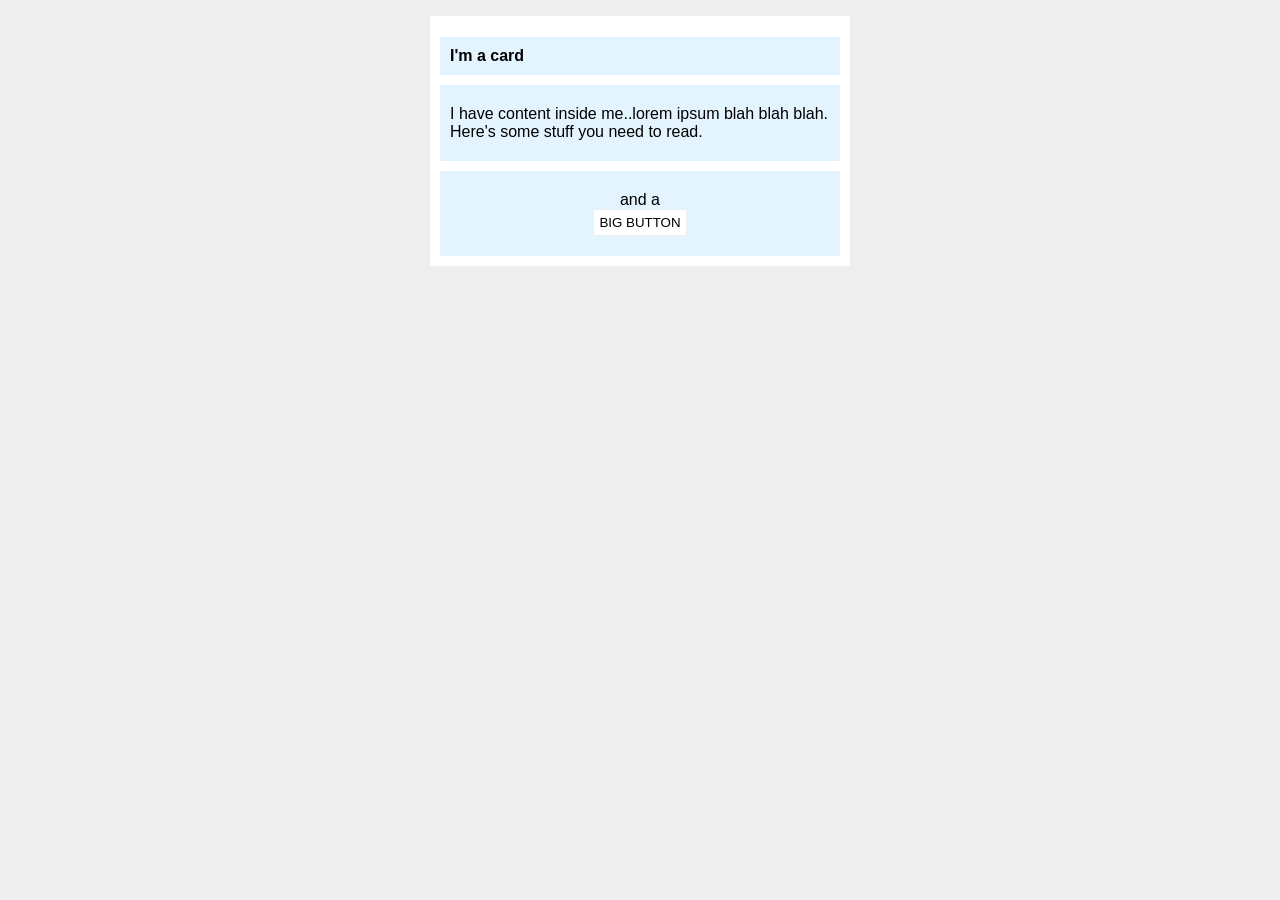
<file: foundations/block-and-inline/02-margin-and-padding-2/index.html>
<!DOCTYPE html>
<html lang="en">
  <head>
    <meta charset="UTF-8">
    <meta http-equiv="X-UA-Compatible" content="IE=edge">
    <meta name="viewport" content="width=device-width, initial-scale=1.0">
    <title>Margin and Padding exercise 2</title>
    <link rel="stylesheet" href="style.css">
  </head>
  <body>
    <div class="card">
      <h1 class="title">I'm a card</h1>
      <div class="content">I have content inside me..lorem ipsum blah blah blah. Here's some stuff you need to read.</div>
      <div class="button-container"><p>and a</p> <button>BIG BUTTON</button></div>
    </div>
  </body>
</html>
</file>
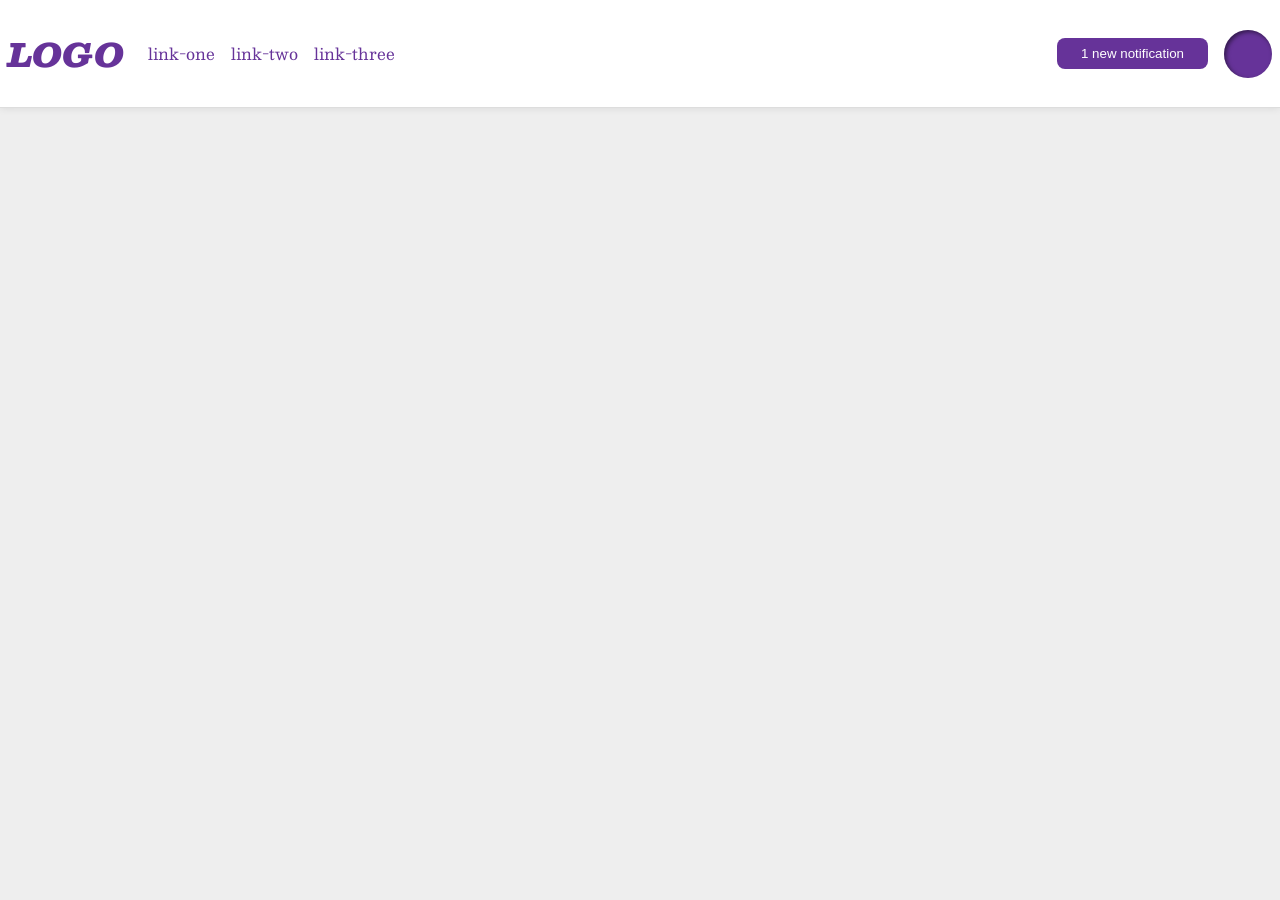
<file: foundations/flex/03-flex-header-2/index.html>
<!DOCTYPE html>
<html lang="en">
  <head>
    <meta charset="UTF-8">
    <meta http-equiv="X-UA-Compatible" content="IE=edge">
    <meta name="viewport" content="width=device-width, initial-scale=1.0">
    <title>Flex Header 2</title>
    <link rel="stylesheet" href="style.css">
  </head>
  <body>
    <div class="header">
      <div class="left">
         <div class="logo">
        LOGO
      </div>
      <ul class="links">
        <li><a href="https://google.com">link-one</a></li>
        <li><a href="https://google.com">link-two</a></li>
        <li><a href="https://google.com">link-three</a></li>
      </ul>
      </div>
     
      <div class="right">
        <button class="notifications">1 new notification</button>
      <div class="profile-image"></div>
    </div>
    </div>
  </body>
</html>
</file>
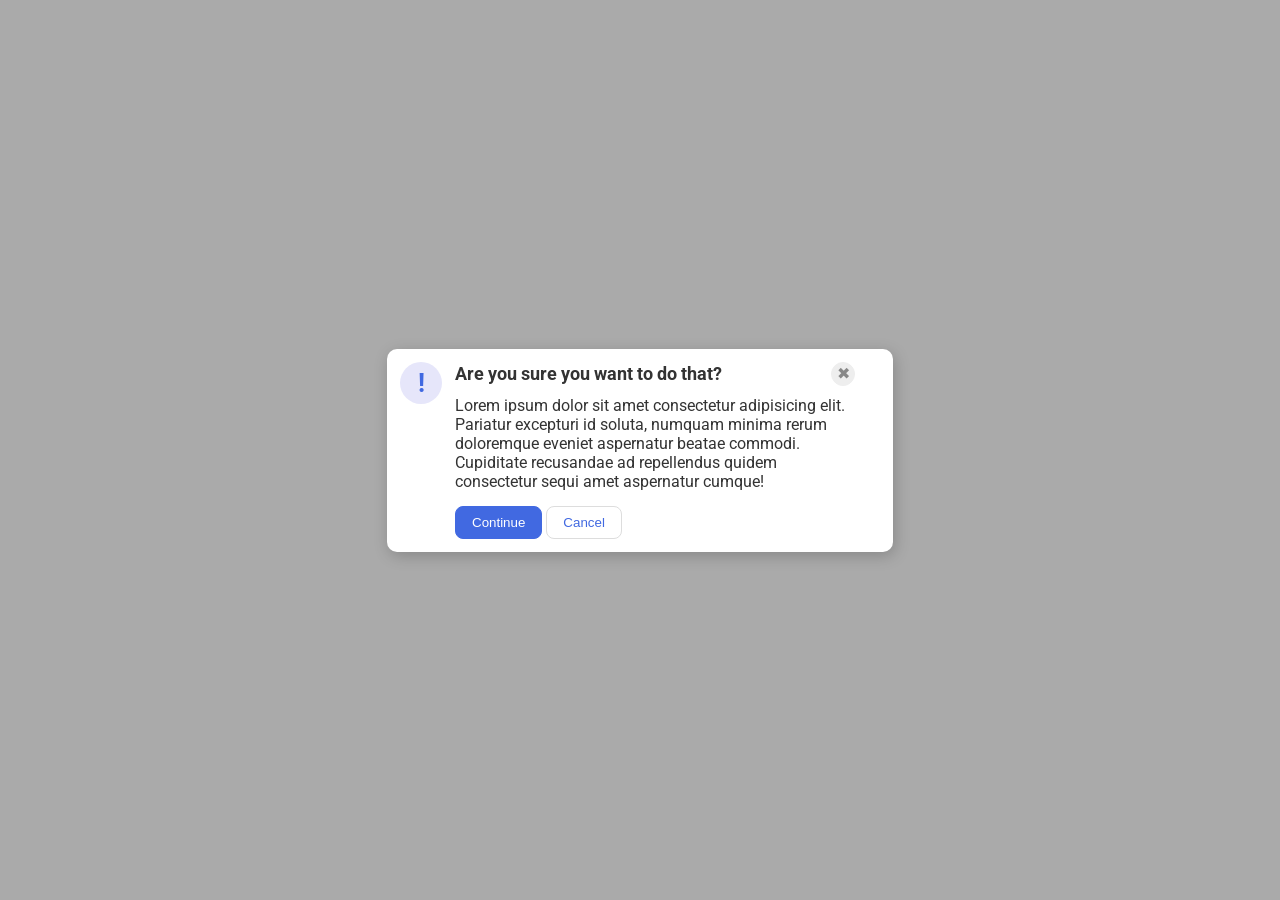
<file: foundations/flex/05-flex-modal/index.html>
<!DOCTYPE html>
<html lang="en">
  <head>
    <meta charset="UTF-8">
    <meta http-equiv="X-UA-Compatible" content="IE=edge">
    <meta name="viewport" content="width=device-width, initial-scale=1.0">
    <link rel="stylesheet" href="style.css">
    <title>Modal</title>
  </head>
  <body>
    <div class="modal">
      <div class="icon">!</div>

      <div class="container">
         <div class="header">Are you sure you want to do that?
        <button class="close-button">✖</button>
      </div>

      <div class="text">Lorem ipsum dolor sit amet consectetur adipisicing elit. Pariatur excepturi id soluta, numquam minima rerum doloremque eveniet aspernatur beatae commodi. Cupiditate recusandae ad repellendus quidem consectetur sequi amet aspernatur cumque!</div>
      <button class="continue">Continue</button>
      <button class="cancel">Cancel</button>
      </div>
     
    </div>
  </body>
</html>
</file>
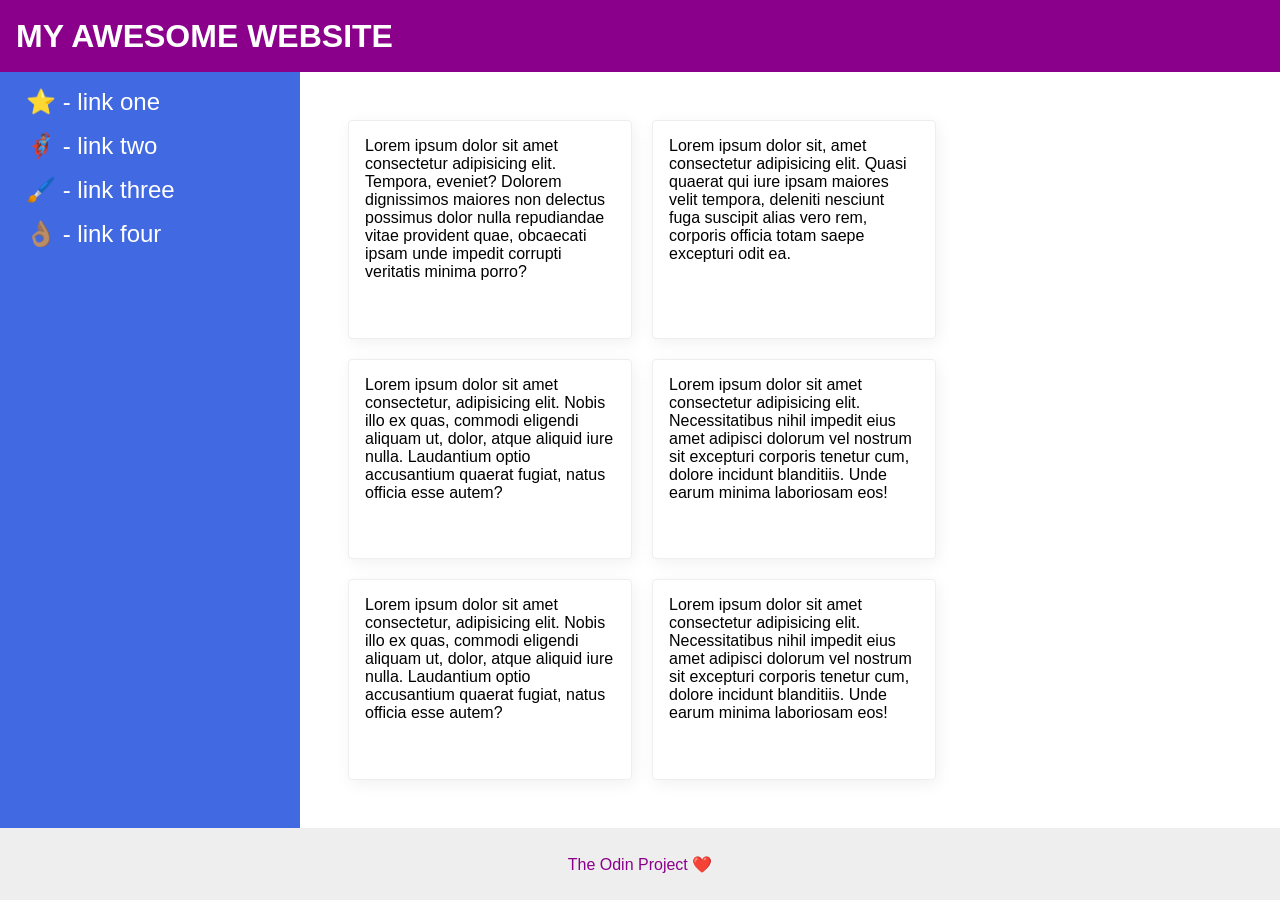
<file: foundations/flex/07-flex-layout-2/index.html>
<!DOCTYPE html>
<html lang="en">
  <head>
    <meta charset="UTF-8">
    <meta http-equiv="X-UA-Compatible" content="IE=edge">
    <meta name="viewport" content="width=device-width, initial-scale=1.0">
    <title>The Holy Grail</title>
    <link rel="stylesheet" href="style.css">
  </head>
  <body>
    <div class="header">
      MY AWESOME WEBSITE
    </div>
    

    <div class="content">
       <div class="sidebar">
      <ul>
        <li><a href="#">⭐ - link one</a></li>
        <li><a href="#">🦸🏽‍♂️ - link two</a></li>
        <li><a href="#">🖌️ - link three</a></li>
        <li><a href="#">👌🏽 - link four</a></li>
      </ul>
    </div>

    <div class="cards">
      <div class="card">Lorem ipsum dolor sit amet consectetur adipisicing elit. Tempora, eveniet? Dolorem dignissimos maiores non delectus possimus dolor nulla repudiandae vitae provident quae, obcaecati ipsam unde impedit corrupti veritatis minima porro?</div>
      <div class="card">Lorem ipsum dolor sit, amet consectetur adipisicing elit. Quasi quaerat qui iure ipsam maiores velit tempora, deleniti nesciunt fuga suscipit alias vero rem, corporis officia totam saepe excepturi odit ea.</div>
      <div class="card">Lorem ipsum dolor sit amet consectetur, adipisicing elit. Nobis illo ex quas, commodi eligendi aliquam ut, dolor, atque aliquid iure nulla. Laudantium optio accusantium quaerat fugiat, natus officia esse autem?</div>
      <div class="card">Lorem ipsum dolor sit amet consectetur adipisicing elit. Necessitatibus nihil impedit eius amet adipisci dolorum vel nostrum sit excepturi corporis tenetur cum, dolore incidunt blanditiis. Unde earum minima laboriosam eos!</div>
      <div class="card">Lorem ipsum dolor sit amet consectetur, adipisicing elit. Nobis illo ex quas, commodi eligendi aliquam ut, dolor, atque aliquid iure nulla. Laudantium optio accusantium quaerat fugiat, natus officia esse autem?</div>
      <div class="card">Lorem ipsum dolor sit amet consectetur adipisicing elit. Necessitatibus nihil impedit eius amet adipisci dolorum vel nostrum sit excepturi corporis tenetur cum, dolore incidunt blanditiis. Unde earum minima laboriosam eos!</div>
    </div>
    </div>
   
    
    <div class="footer">
      The Odin Project ❤️
    </div>
  </body>
</html>
</file>
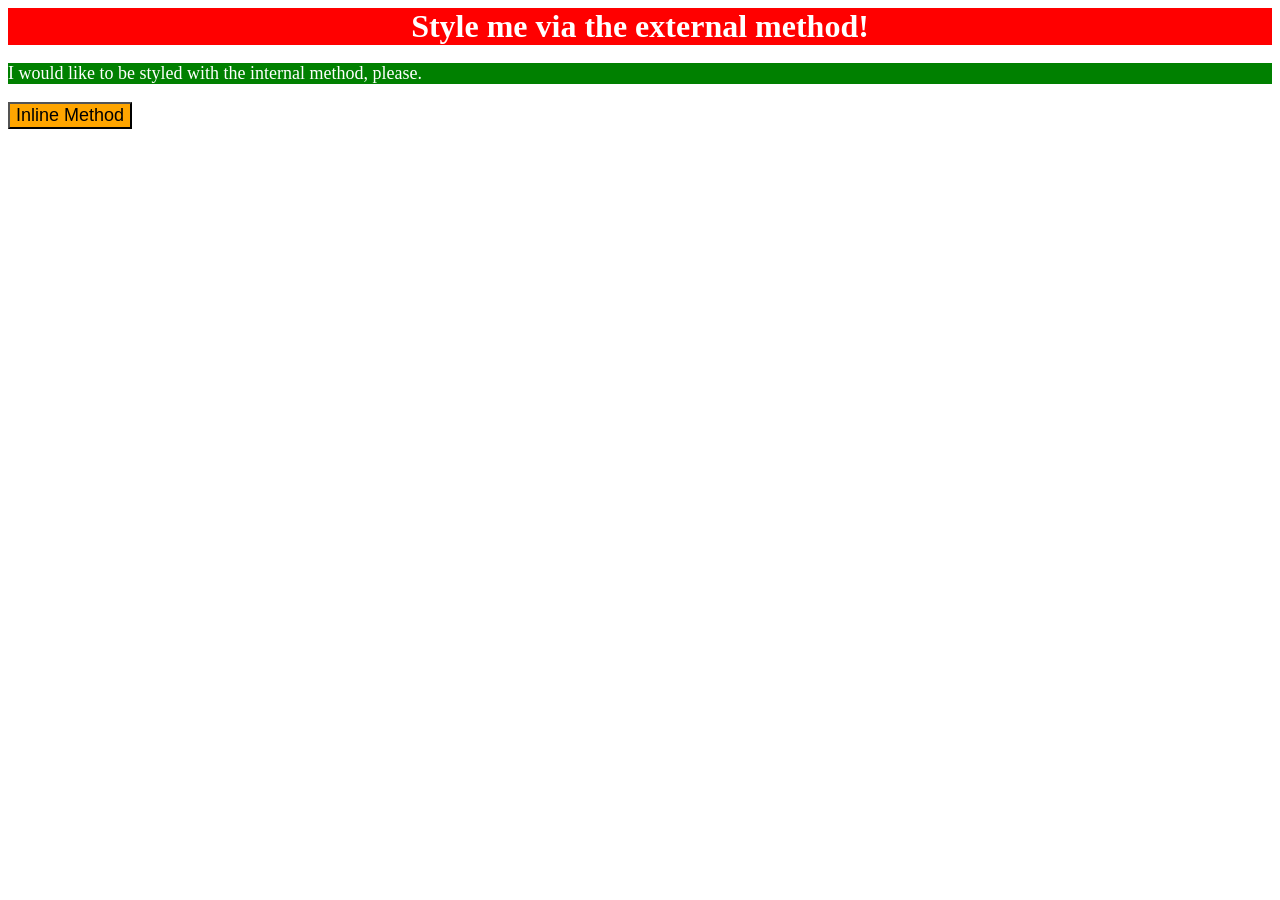
<file: foundations/intro-to-css/01-css-methods/index.html>
<!DOCTYPE html>
<html lang="en">
  <head>
    <meta charset="UTF-8">
    <meta http-equiv="X-UA-Compatible" content="IE=edge">
    <meta name="viewport" content="width=device-width, initial-scale=1.0">
    <title>Methods for Adding CSS</title>
    <link rel="stylesheet" href="./style.css">
    <style>
      p {
        color: white;
        background-color: green;
        font-size: 18px;
      }
    </style>
  </head>
  <body>
    <div>Style me via the external method!</div>
    <p>I would like to be styled with the internal method, please.</p>
    <button style="background-color: orange; font-size: 18px;">Inline Method</button>
  </body>
</html>
</file>
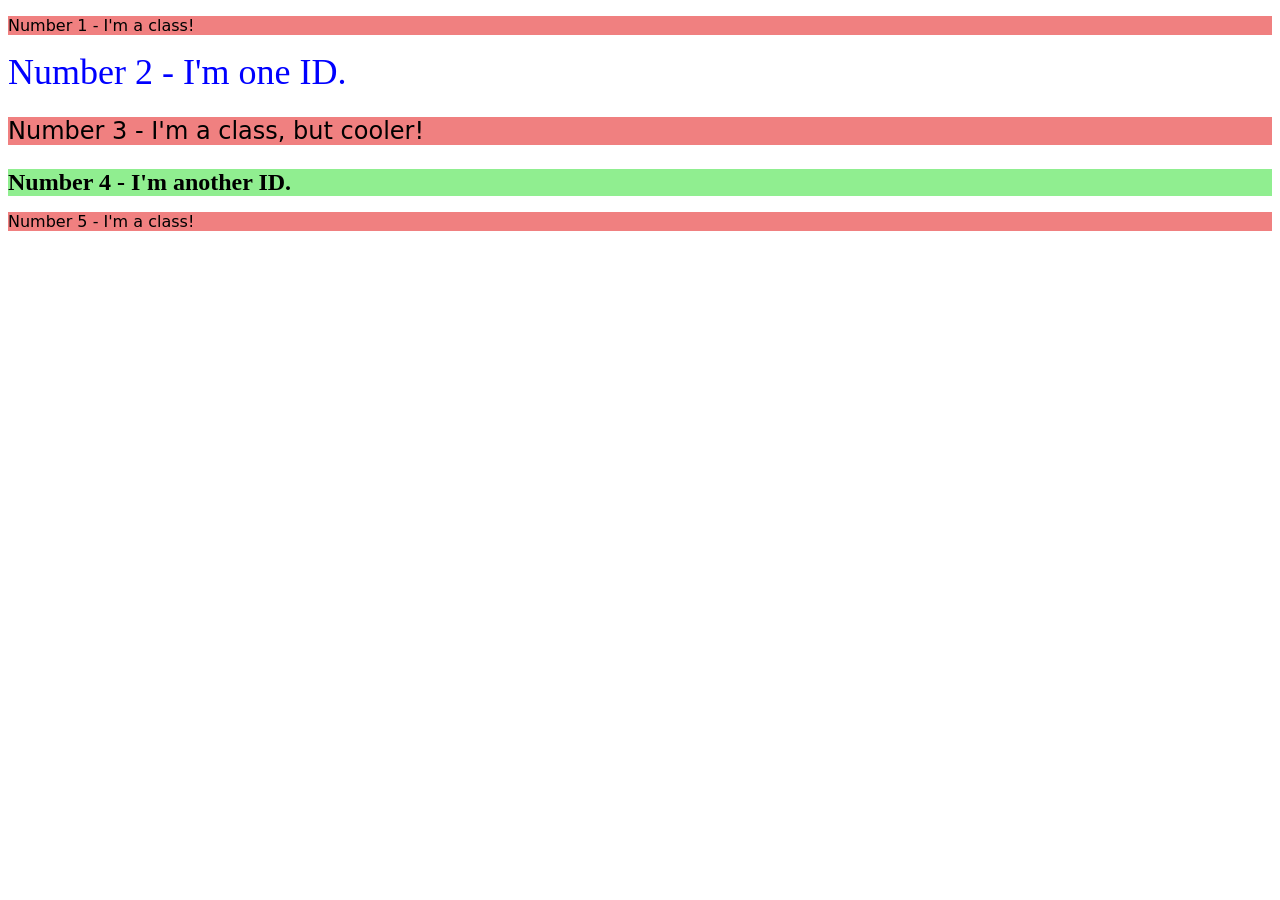
<file: foundations/intro-to-css/02-class-id-selectors/index.html>
<!DOCTYPE html>
<html lang="en">
  <head>
    <meta charset="UTF-8">
    <meta http-equiv="X-UA-Compatible" content="IE=edge">
    <meta name="viewport" content="width=device-width, initial-scale=1.0">
    <title>Class and ID Selectors</title>
    <link rel="stylesheet" href="style.css">
  </head>
  <body>
    <p class="odd">Number 1 - I'm a class!</p>
    <div id="two">Number 2 - I'm one ID.</div>
    <p class="odd three">Number 3 - I'm a class, but cooler!</p>
    <div id="four">Number 4 - I'm another ID.</div>
    <p class="odd">Number 5 - I'm a class!</p>
  </body>
</html>
</file>
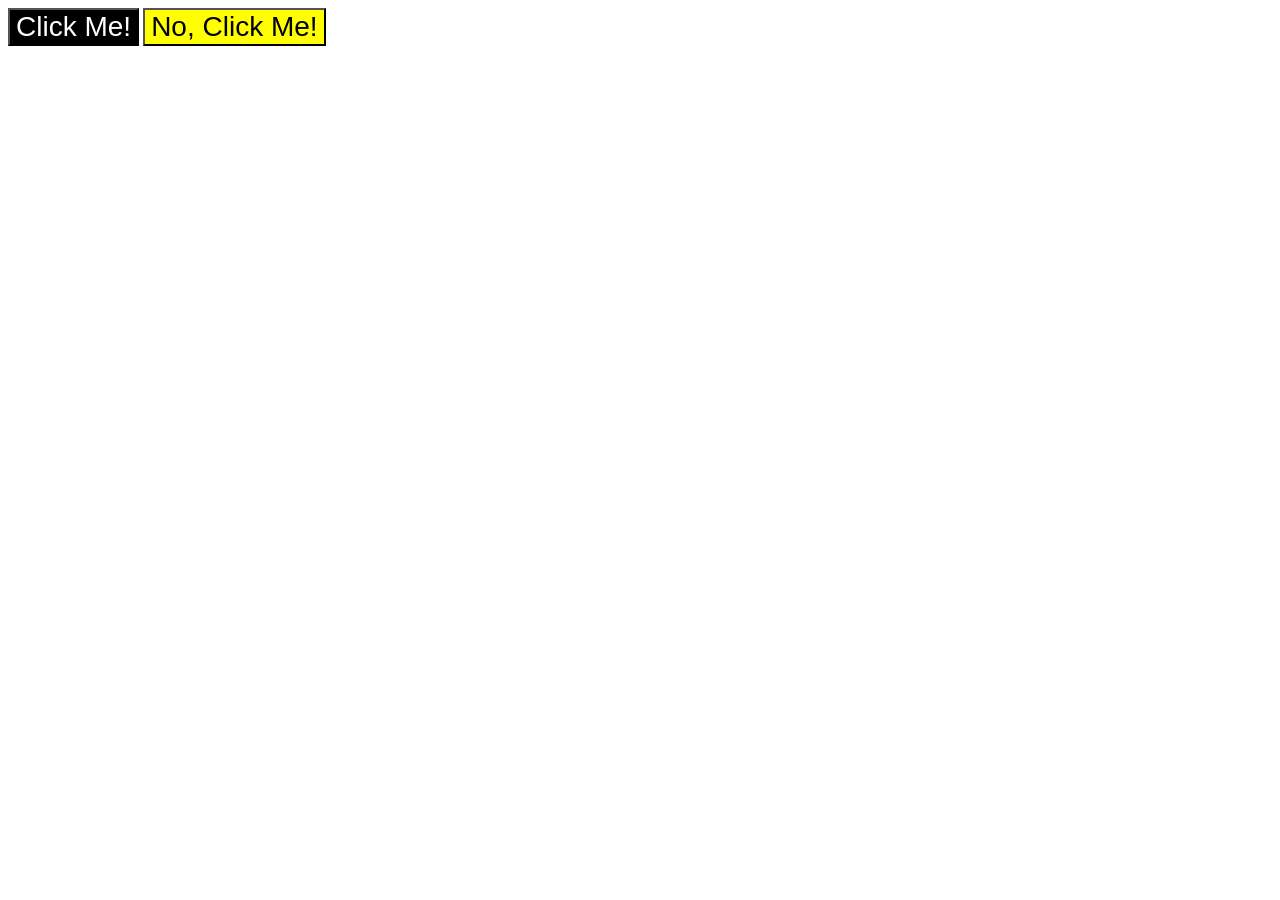
<file: foundations/intro-to-css/03-grouping-selectors/index.html>
<!DOCTYPE html>
<html lang="en">
  <head>
    <meta charset="UTF-8">
    <meta http-equiv="X-UA-Compatible" content="IE=edge">
    <meta name="viewport" content="width=device-width, initial-scale=1.0">
    <title>Grouping Selectors</title>
    <link rel="stylesheet" href="style.css">
  </head>
  <body>
    <button class="hi">Click Me!</button>
    <button class="bay">No, Click Me!</button>
  </body>
</html>
</file>
<file: foundations/block-and-inline/02-margin-and-padding-2/style.css>
body {
  background: #eee;
  font-family: sans-serif;
}

.card {
  width: 400px;
  background: #fff;
  margin: 16px auto;
  padding: 10px;
}

.title {
  background: #e3f4ff;
  font-size: 16px;
  padding: 10px;
}

.content {
  background: #e3f4ff;
  margin-bottom: 10px;
  padding: 10px;
  padding-top: 20px;
  padding-bottom: 20px;
}

.button-container {
  background: #e3f4ff;
  padding: 20px;
  text-align: center;
}

p {
  margin: 0;
}

button {
  background: white;
  border: 1px solid #eee;
  padding: 5px; 
}
</file>
<file: foundations/flex/03-flex-header-2/style.css>
/* this is some magical font-importing.  
you'll learn about it later. */
@import url('https://fonts.googleapis.com/css2?family=Besley:ital,wght@0,400;1,900&display=swap');

body {
  margin: 0;
  background: #eee;
  font-family: Besley, serif;
}

.header {
  background: white;
  border-bottom: 1px solid #ddd;
  box-shadow: 0 0 8px rgba(0,0,0,.1);
  display: flex;
  justify-content: space-between;
}

.left {
  display: flex;
  justify-content: center;
  align-items: center;
 margin: 8px;
}

.right {
   display: flex;
  justify-content: center;
  align-items: center;
   margin: 8px;
}

.profile-image {
  background: rebeccapurple;
  box-shadow: inset 2px 2px 4px rgba(0,0,0,.5);
  border-radius: 50%;
  width: 48px;
  height: 48px;
}

.logo {
  color: rebeccapurple;
  font-size: 32px;
  font-weight: 900;
  font-style: italic;
}

button {
  border: none;
  border-radius: 8px;
  background: rebeccapurple;
  color: white;
  padding: 8px 24px;
   margin: 16px;
}

a {
  /* this removes the line under our links */
  text-decoration: none;
  color: rebeccapurple;
   margin: 8px;
 
}

ul {
  list-style-type: none;
  display: flex;
  align-items: center;
  padding: 16px;
}
</file>
<file: foundations/flex/05-flex-modal/style.css>
@import url('https://fonts.googleapis.com/css2?family=Roboto:wght@400;700&display=swap');

html, body {
  height: 100%;
}

body {
  font-family: Roboto, sans-serif;
  margin: 0;
  background: #aaa;
  color: #333;
  /* I'll give you this one for free lol */
  display: flex;
  align-items: center;
  justify-content: center;
  padding: 0;
  margin: 0;
}

.modal {
  background: white;
  width: 480px;
  border-radius: 10px;
  box-shadow: 2px 4px 16px rgba(0,0,0,.2);
  padding: 13px;
  display: flex;
  flex-shrink: 0;
  gap: 13px;
}

.icon {
  color: royalblue;
  font-size: 26px;
  font-weight: 700;
  background: lavender;
  width: 42px;
  height: 42px;
  border-radius: 50%;
  display: flex;
  align-items: center;
  justify-content: center;
  gap: 13px;
}

.container {
  max-width: 400px;
  
}

.header {
  font-weight: bold;
  font-size: large;
  display: flex;
  justify-content: space-between;
  align-items: center;margin-bottom: 10px;
}

.close-button {
  background: #eee;
  border-radius: 50%;
  color: #888;
  font-weight: 400;
  font-size: 16px;
  height: 24px;
  width: 24px;
  display: flex;
  align-items: center;
  justify-content: center;
  border: 1px solid #eee;
  padding: 0;
}

button {
  cursor: pointer;
  padding: 8px 16px;
  border-radius: 8px;
}



button.continue {
  background: royalblue;
  border: 1px solid royalblue;
  color: white;
  margin-top: 15px;
}

button.cancel {
  background: white;
  border: 1px solid #ddd;
  color: royalblue;
}
</file>
<file: foundations/flex/07-flex-layout-2/style.css>
body {
  font-family: -apple-system, BlinkMacSystemFont, 'Segoe UI', Roboto, Oxygen, Ubuntu, Cantarell, 'Open Sans', 'Helvetica Neue', sans-serif;
  margin: 0;
  min-height: 100vh;
  display: flex;
  flex-direction: column;
}

.header {
  height: 72px;
  background: darkmagenta;
  color: white;
  font-size: 32px;
  font-weight: 900;
  padding-left: 16px;
  display: flex;
  justify-content: start;
  align-items: center;
}

.footer {
  height: 72px;
  background: #eee;
  color: darkmagenta;
  display: flex;
  justify-content: center;
  align-items: center;
}

.sidebar {
  max-width: 300px;
  background: royalblue;
  box-sizing: border-box;
  padding: 16px;
  width: 300px;
  display: flex;

  flex-shrink: 0;
}

ul {
  list-style: none;
  margin: 0;
  padding: 0;
}

li {
  margin-bottom: 16px;
}

a {
  text-decoration: none;
  color: white;
  font-size: 24px;
  padding: 10px;
}

.card {
  border: 1px solid #eee;
  box-shadow: 2px 4px 16px rgba(0,0,0,.06);
  border-radius: 4px;
  padding: 16px;
  width: 250px;
  display: flex;
  justify-content: center;
}

.cards {
  padding: 48px;
  gap: 20px;
  display: flex;
  justify-content: start;
  flex-wrap: wrap;
}

.content {
  display: flex;
  flex-direction: row;
  flex: 1;
}
</file>
<file: foundations/intro-to-css/01-css-methods/style.css>
div {
    color: white;
    background-color: red;
    font-size: 32px;
    text-align: center;
    font-weight: bold;
}
</file>
<file: foundations/intro-to-css/02-class-id-selectors/style.css>
/* Add CSS Styling */

.odd {
    background-color: lightcoral;
    font-family: 'Verdana', DejaVu Sans, sans-serif ;
}

#two {
    color: blue;
    font-size: 36px;
}

.odd.three {
    font-size: 24px;
}

#four {
    background-color: lightgreen;
    font-size: 24px;
    font-weight: bold;
}
</file>
<file: foundations/intro-to-css/03-grouping-selectors/style.css>
/* Add CSS Styling */

.hi {
    background-color: black;
    color: white;
}

.bay {
    background-color: yellow;
}

.hi, .bay {
    font-size: 28px;
    font-family: 'Helvetica', 'Times New Roman', sans-serif;

}
</file>
